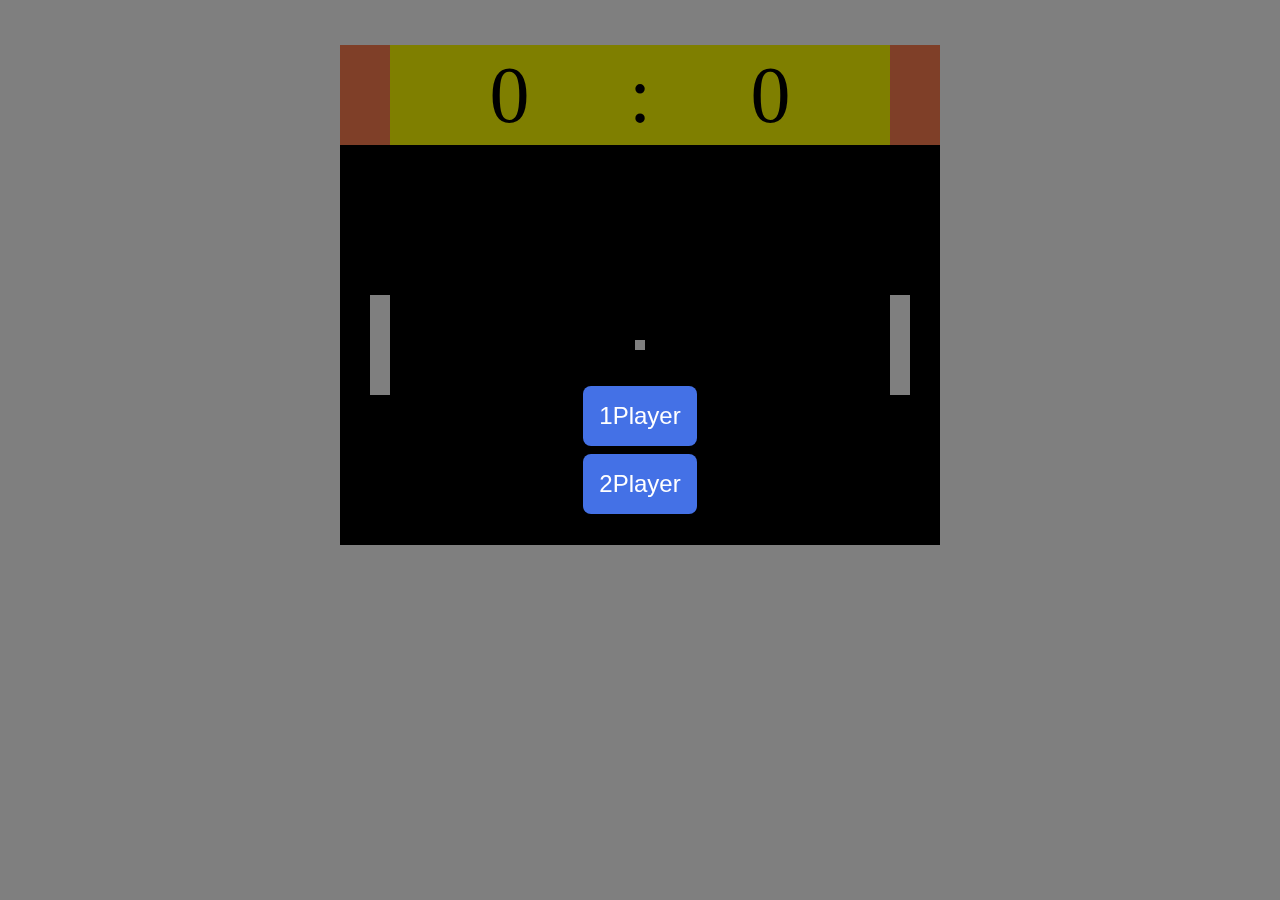
<file: index.html>
<!DOCTYPE html>
<html lang="en">
<head>
    <meta charset="UTF-8">
    <meta http-equiv="X-UA-Compatible" content="IE=edge">
    <meta name="viewport" content="width=device-width, initial-scale=1.0">
    <title>Document</title>
    <style>
        canvas{
            position:block;
            margin:auto;
            top:0;
            bottom: 0;
            left: 0;
            right: 0;
        }
        .score{
            margin-top: 45px;
            width: 600px;
            height: 100px;
            background-color:yellow;
            color: black;
            display: flex;
            justify-content:space-between;
            align-items: center;
            font-size: 5rem;
        }
        body{
            margin: 0;
            display: flex;
            flex-direction: column;
            justify-content: center;
            align-items: center;
        }
        .WonCount{
            background-color: coral;
            width: 50px;
            height: 100px;
        }
        .modal{
            position: fixed;
            width: 100%;
            height: 100%;
            left: 0;
            top: 0;
            display: flex;
            flex-direction: column;
            justify-content: center;
            align-items: center;
            background-color: rgba(0,0,0,0.5);
            gap: 0.5rem;
        }
        /*.model{
            position:fixed;
            width: 100%;
            height: 100%;
            left: 0;
            top: 0;
            display: flex;
            flex-direction: column;
            justify-content: center;
            align-items: center;
            background-color: rgba(0,0,0,0.5);
            gap: 0.5rem;
        }
        .model button{
            cursor: pointer;
            border: none;
            padding: 1rem;
            border-radius: 0.5rem;
            transition: 0.2s ease-in-out;
        }*/
        .modal button{
            cursor: pointer;
            border: none;
            padding: 1rem;
            border-radius: 0.5rem;
            transition: 0.2s ease-in-out;
        }
        .modal button:hover{
            transform: scale(1.05);
        }
        .primary{
            background-color: #4471E6;
            color: white;
            font-size: 1.5rem;
            
        }
        .hidden{
            display: none;
        }
        
/*<div class="model">
        <button class="primary hidden" id="Easy" >Easy</button>
        <button class="primary hidden" id="Hard" >Hard</button>
    </div>*/
    </style>
</head>
<body>
    <span class="score">
        <span id="wonCount" class="WonCount"></span>
        <span id="first">0</span>
        <span>:</span>
        <span id="second">0</span>
        <span id="wonCount1" class="WonCount"></span>
    </span>
    <div class="modal">
        <button class="primary" id="playBtn">1Player</button>
        <button class="primary" id="secBtn">2Player</button>
    </div>
    
    <canvas id="pong" width="600" height="400"></canvas>
    <script src="test.js"></script>
</body>
</html>
</file>
